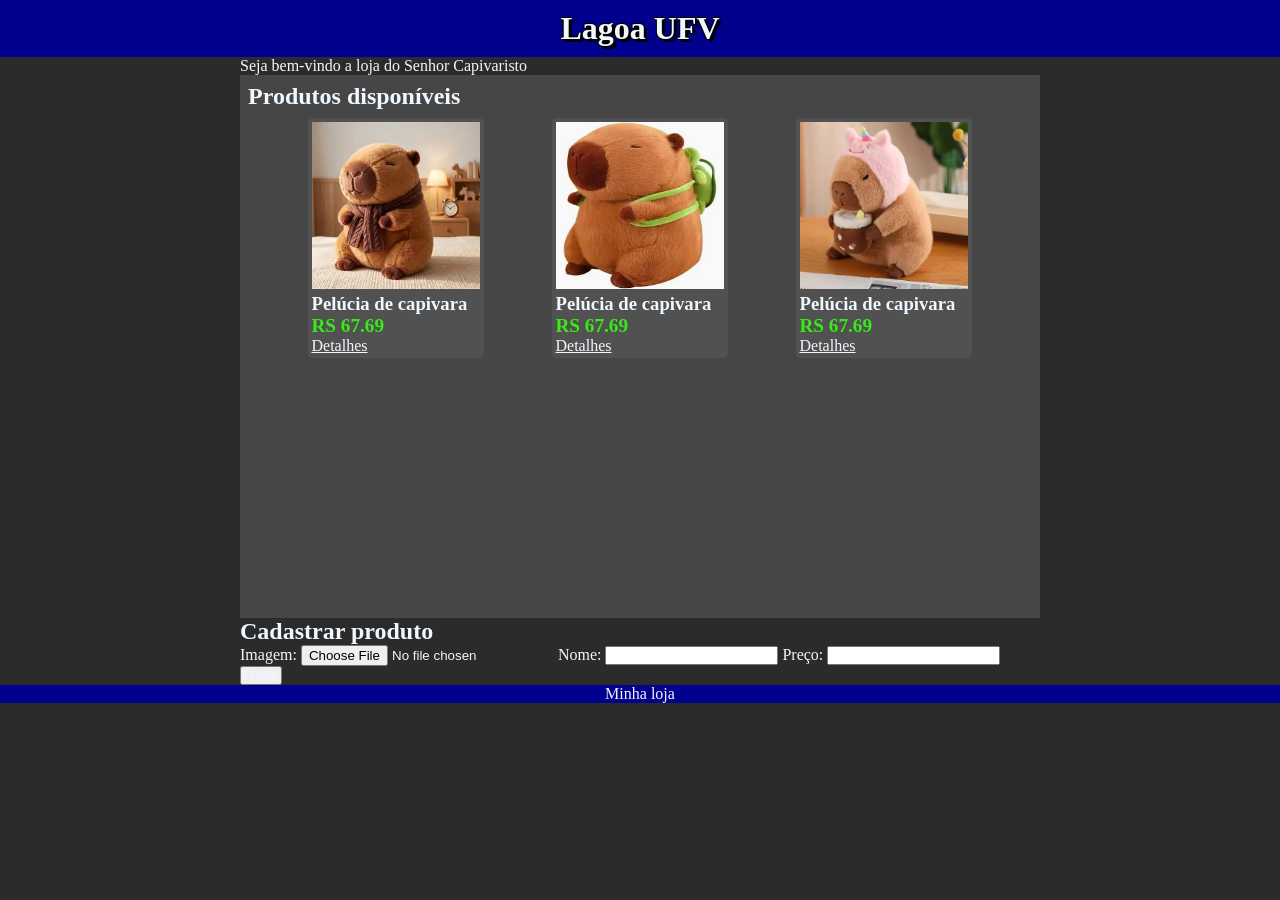
<file: atividade2/index.html>
<!DOCTYPE html>
<html lang="pt-BR">
    <head>
        <title>Página Produtos</title>
        <meta name="viewport" content="width=device-width, initial-scale=1.0">
        <link rel="stylesheet" href="style.css">
    </head>

    <body>
        <header>
            <h1>Lagoa UFV</h1>
        </header>
        <main>
            <div class="bodyCenter">
                <section>
                    <!-- Descrição -->
                    <p>
                    Seja bem-vindo a loja do Senhor Capivaristo
                    </p>
                </section>
                <section>
                    <div class="tituloProdutos">
                        <h2>Produtos disponíveis</h2>
                    </div>
                    <div class="gridProdutos">
                        <!-- produtos -->
                        <div class="produto">
                            <img class="imgProduto" src="shopping.webp" alt="Capivara de pelúcia usando cachecol">
                            <div class="infProdutos">
                                <h3>Pelúcia de capivara</h3>
                                <p class="price">RS 67.69</p>
                                <a href="https://www.youtube.com/watch?v=GBIIQ0kP15E" target="_blank">Detalhes</a>
                            </div>
                        </div>
                        <div class="produto">
                            <img class="imgProduto" src="shopping (1).webp" alt="Capivara de pelúcia usando uma mochila">
                            <div class="infProdutos">
                                <h3>Pelúcia de capivara</h3>
                                <p class="price">RS 67.69</p>
                                <a href="https://www.youtube.com/watch?v=GBIIQ0kP15E" target="_blank">Detalhes</a>
                            </div>
                        </div>
                        <div class="produto">
                            <img class="imgProduto" src="images.jfif" alt="Capivara de pelúcia usando toca de unicórnio">
                            <div class="infProdutos">
                                <h3>Pelúcia de capivara</h3>
                                <p class="price">RS 67.69</p>
                                <a href="https://www.youtube.com/watch?v=GBIIQ0kP15E" target="_blank">Detalhes</a>
                            </div>
                        </div>
                    </div>
                </section>
                <section>
                    <h2>Cadastrar produto</h2>
                    <!-- formulário -->
                    <form method="post" action"/cadastro">
                        <label>Imagem:</label>
                        <input type="file" name="img">
                        <label>Nome:</label>
                        <input type="text" name="nome">
                        <label>Preço:</label>
                        <input type="number" name="preco">
                        <button>Enviar</button>
                    </form>
                </section>
            </div>
        </main>
        <footer>
            <p>Minha loja</p>
        </footer>
    </body>
</html>
</file>
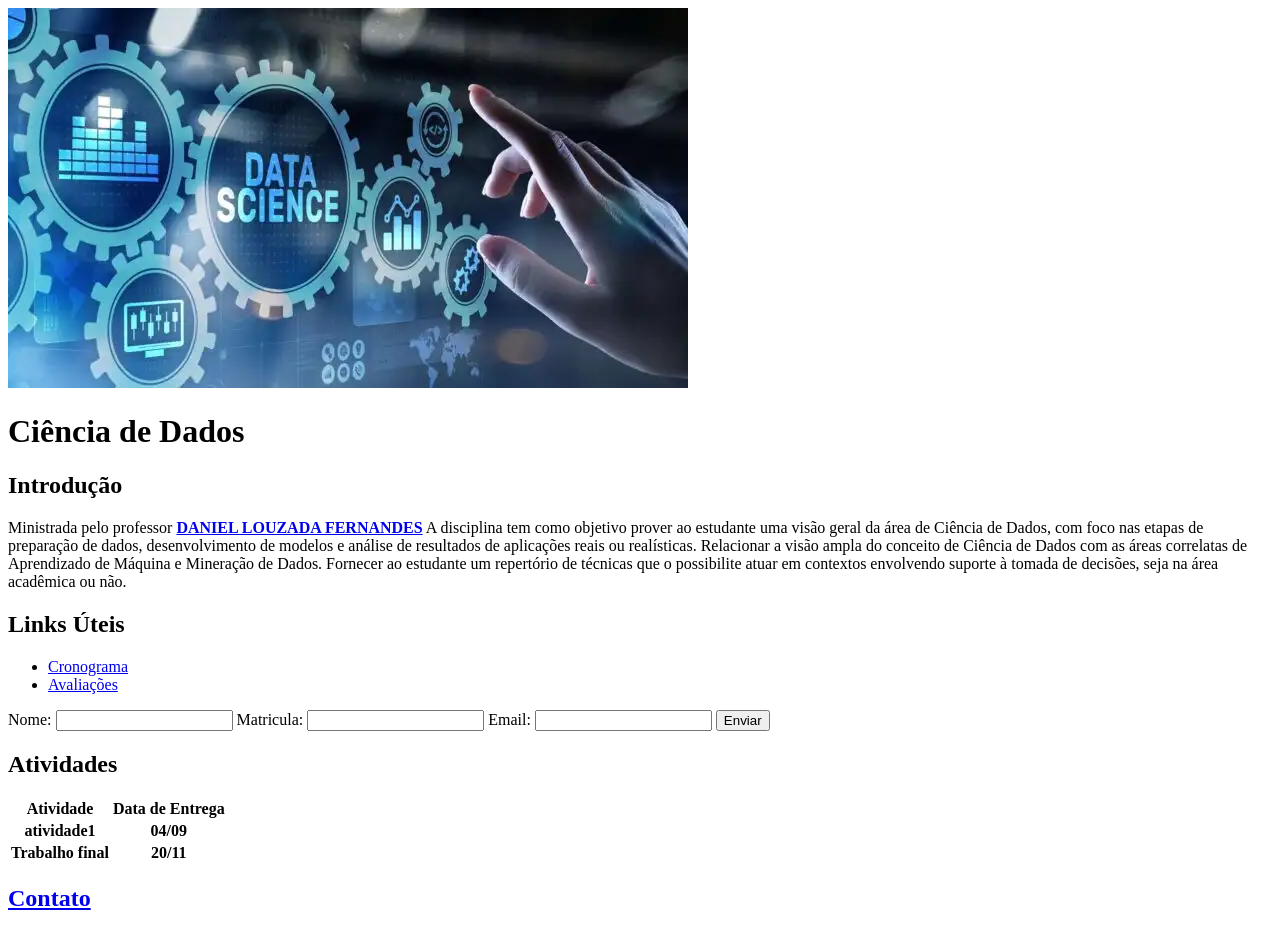
<file: atividade1/desafio1.html>
<!DOCTYPE html>
<html lang="pt-BR">
    <head>
        <title>Ciência de Dados</title>
    </head>

    <body>
        <header>
            <img src="eb2aa5b1-88c6-43a0-b2b7-8f1f00964d0d.webp" alt="Imagem ilustrativa sobre Ciência de Dados"/>
            <h1>Ciência de Dados</h1>
        </header>
        <main>
            <h2>Introdução</h2>
            <p>
                Ministrada pelo professor <a href="mailto:daniel.louzada@ufv.br" target="_blank"><strong>DANIEL LOUZADA FERNANDES</strong></a> A disciplina tem como objetivo prover ao estudante uma visão geral da área de Ciência de Dados, com foco nas etapas de preparação de dados, desenvolvimento de modelos e análise de resultados de aplicações reais ou realísticas. Relacionar a visão ampla do conceito de Ciência de Dados com as áreas correlatas de Aprendizado de Máquina e Mineração de Dados. Fornecer ao estudante um repertório de técnicas que o possibilite atuar em contextos envolvendo suporte à tomada de decisões, seja na área acadêmica ou não.
            </p>
            <section>
                <h2>Links Úteis</h2>
                <ul>
                    <li><a href="https://docs.google.com/spreadsheets/d/16nwti20fVHOUqx7q2JwOWv5XFdc7hkbX7PEfBcnqD-o/edit?gid=1651604707#gid=1651604707">Cronograma</a></li>

                    <li><a href="Avaliações - Ciência de Dados.html">Avaliações</a></li>
                </ul>
                <form method="post" action"/inscricao">
                    <label>Nome:</label>
                    <input type="text" name="nome">
                    <label>Matricula:</label>
                    <input type="text" name="matricula">
                    <label>Email:</label>
                    <input type="text" name="email">
                    <button>Enviar</button>
                </form>
            </section>
            <section>
                <h2>Atividades</h2>
                <table>
                    <tr>
                        <th><strong>Atividade</strong></th>
                        <th><strong>Data de Entrega</strong></th>
                    </tr>
                    <tr>
                        <th>atividade1</th>
                        <th>04/09</th>
                    </tr>
                    <tr>
                        <th>Trabalho final</th>
                        <th>20/11</th>
                    </tr>
                </table>
            </section>
        </main>

        </section>
        <footer>
            <h2><a href="mailto:daniel.louzada@ufv.br" target="_blank"><strong>Contato</strong></a></h2>
        </footer>
    </body>
</html>
</file>
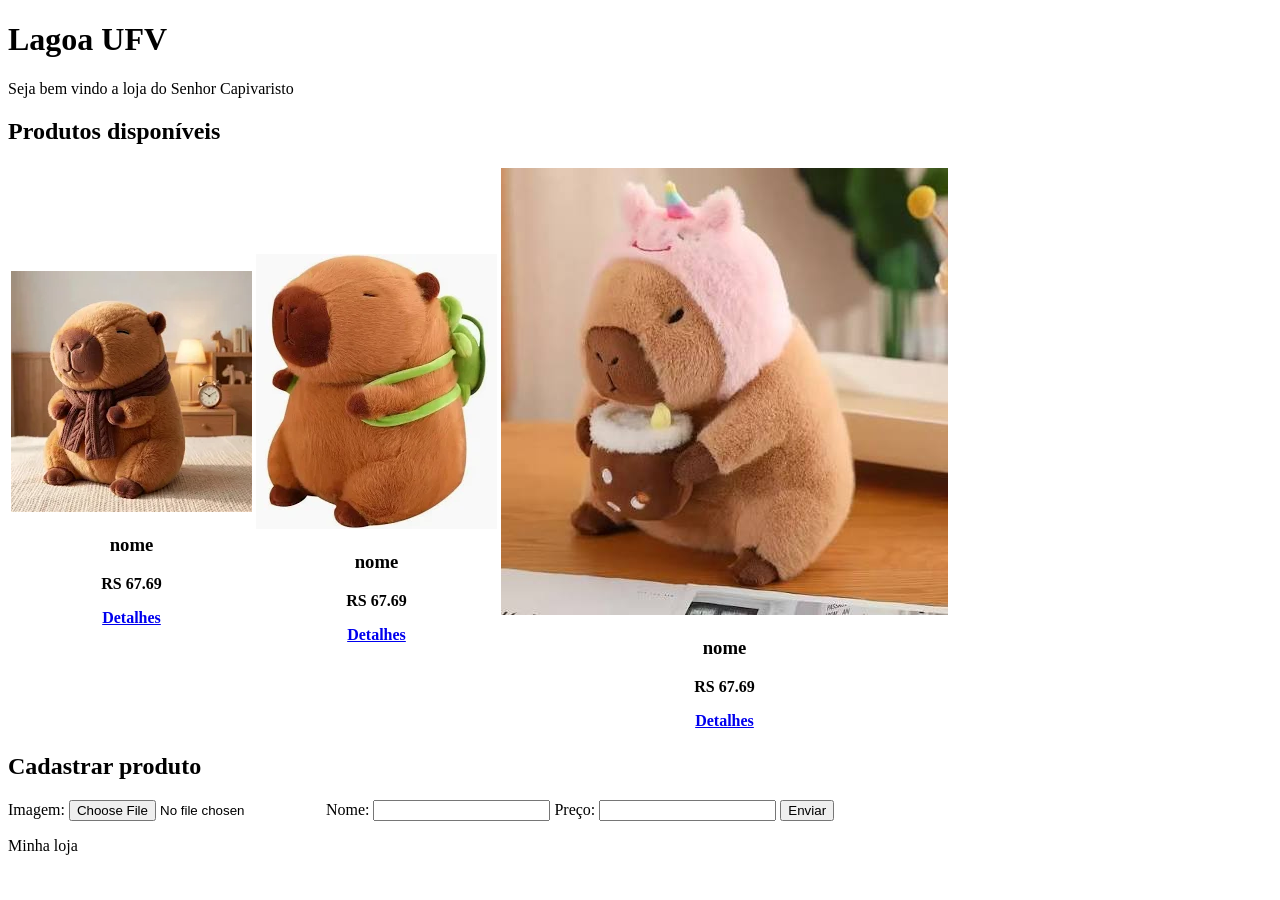
<file: atividade1/desafio2.html>
<!DOCTYPE html>
<html lang="pt-BR">
    <head>
        <title>Página Produtos</title>
    </head>

    <body>
        <header>
            <h1>Lagoa UFV</h1>
        </header>
        <main>
            <section>
                <!-- Descrição -->
                <p>
                Seja bem vindo a loja do Senhor Capivaristo
                </p>
            </section>
            <section>
                <h2>Produtos disponíveis</h2>
                <!-- produtos -->
                <table>
                    <tr>
                        <th>
                            <div class="produto">
                                <img src="shopping.webp" alt="Capivara de pelúcia usando cachecol">
                                <h3>nome</h3>
                                <p>RS 67.69</p>
                                <a href="https://www.youtube.com/watch?v=GBIIQ0kP15E" target="_blank">Detalhes</a>
                            </div>
                        </th>
                        <th>
                            <div class="produto">
                                <img src="shopping (1).webp" alt="Capivara de pelúcia usando uma mochila">
                                <h3>nome</h3>
                                <p>RS 67.69</p>
                                <a href="https://www.youtube.com/watch?v=GBIIQ0kP15E" target="_blank">Detalhes</a>
                            </div>
                        </th>
                        <th>
                            <div class="produto">
                                <img src="images.jfif" alt="Capivara de pelúcia usando toca de unicórnio">
                                <h3>nome</h3>
                                <p>RS 67.69</p>
                                <a href="https://www.youtube.com/watch?v=GBIIQ0kP15E" target="_blank">Detalhes</a>
                            </div>
                        </th>
                    </tr>
                </table>
            </section>
            <section>
                <h2>Cadastrar produto</h2>
                <!-- formulário -->
                <form method="post" action"/cadastro">
                    <label>Imagem:</label>
                    <input type="file" name="img">
                    <label>Nome:</label>
                    <input type="text" name="nome">
                    <label>Preço:</label>
                    <input type="number" name="preco">
                    <button>Enviar</button>
                </form>
            </section>
        </main>
        <footer>
            <p>Minha loja</p>
        </footer>
    </body>
</html>
</file>
<file: atividade2/style.css>
*{
    margin: 0px;
    padding: 0px;
    color: aliceblue;
}

header{
    margin: 0px;
    padding: 10px;
    text-align: center;
    background-color: rgb(1, 1, 141);
}

header h1{
    color: aliceblue;
    margin: 0px;
    text-shadow: 
    3px 3px 0 #000,
    -1px -1px 0 #000,  
     1px -1px 0 #000,
    -1px  1px 0 #000,
     1px  1px 0 #000;
}

footer{
    text-align: center;
    background-color: rgb(1, 1, 141);
}

body {
    background-color: #2b2b2b;
    display: flex;
    flex-direction: column;
    min-height: 100vh;
}

.gridProdutos{
    width: 100%;
    min-height: 500px;
    display: flex;
    justify-content: space-evenly;
    background-color: #464646;
}

.imgProduto{
    width: 95%;
    aspect-ratio: 1/1;
    display: block;
    margin-left: auto;
    margin-right: auto;
}

.infProdutos{
    padding: 2%;
}

.tituloProdutos{
    background-color: #464646;
    padding: 1%;    
}

.produto {
    padding-top: 0.5%;
    width: 22%;
    height: fit-content;
    border-radius: 5px;
    background-color: #525151;
}

.bodyCenter{
    max-width: 800px;
    width: 100%;
    margin: 0 auto;
    box-sizing: border-box;
}

.price{
    font-weight: bold;
    color: rgb(54, 235, 22);
    font-size: larger;
}

@media (max-width: 600px) {
    
    .gridProdutos {
        flex-direction: column;
        align-items: center;  
        gap: 20px;           
        padding: 20px 0;      
    }

    .produto {
        width: 90%; 
    }

    .bodyCenter {
        padding: 0 15px; 
    }

    form {
        display: flex;
        flex-direction: column;
        gap: 10px;
        margin-bottom: 30px;
    }

    form input, form button {
        padding: 10px;
        font-size: 16px; 
        color: black;
    }
}
</file>
